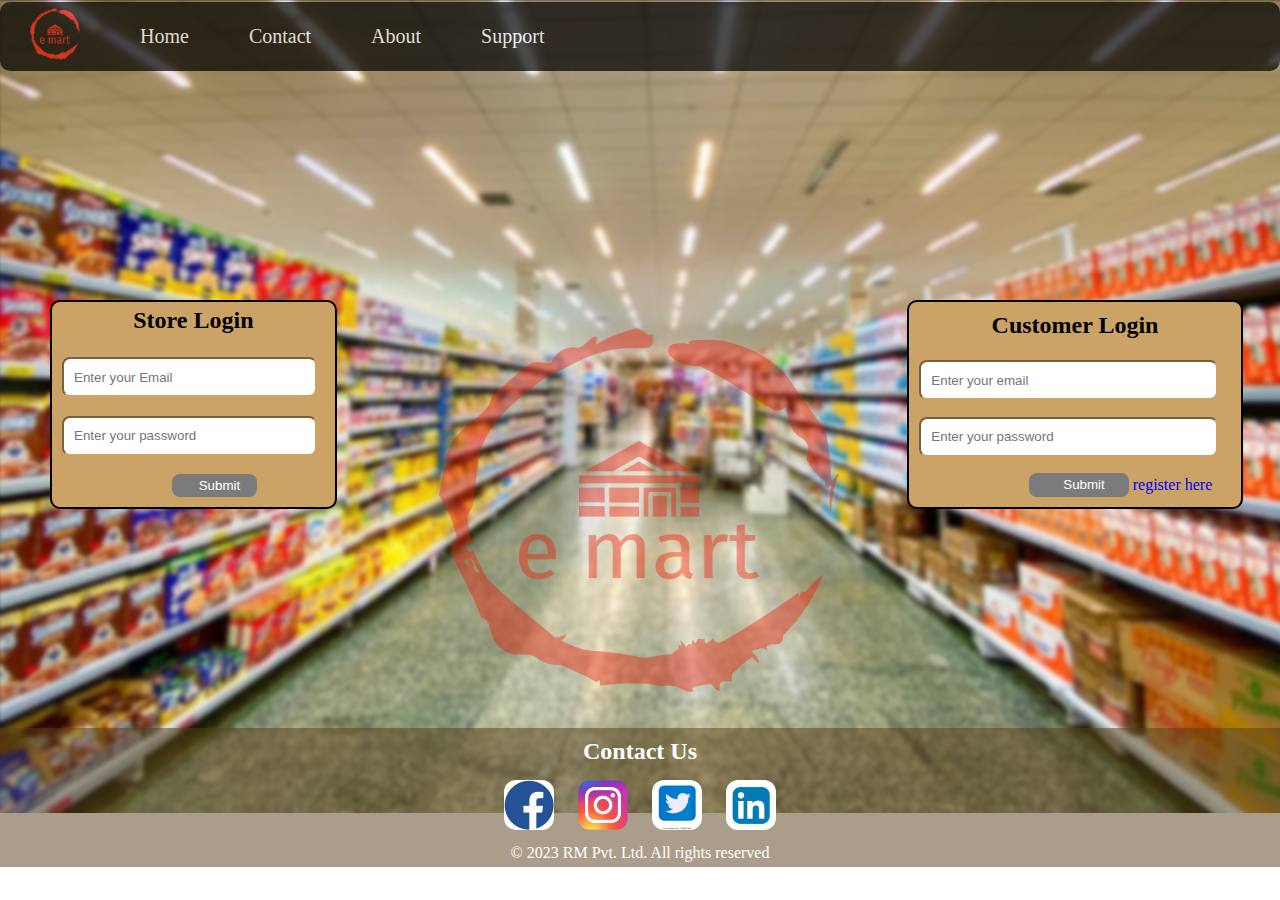
<file: index.html>
<!DOCTYPE html>
<html lang="en">
  <head>
    <meta charset="UTF-8" />
    <meta http-equiv="X-UA-Compatible" content="IE=edge" />
    <meta name="viewport" content="width=device-width, initial-scale=1.0" />
    <title>Document</title>
    <link rel="stylesheet" href="indexc.css" />
  </head>
  <body>
    <nav class="navigation">
      <ul>
        <li class="llgg">
        <a href="http://localhost/project/index2.php"><img src="logo.png" alt="E Mart" /></a>
               </li>
        <li>
          <a href="https://www.linkedin.com/in/rahul-meshram-b2079b22a/"
            >Home</a
          >
        </li>
        <li><a href="#">Contact</a></li>
        <li><a href="#">About</a></li>
        <li><a href="#">Support</a></li>
      </ul>
    </nav>
    <main>
      <div class="conbox">
        <form action="strln.php" method="post">
        <div class="box store">
          <h2>Store Login</h2>
          <input type="text" name="nemail" id="idemail" placeholder="Enter your Email">
          <input type="password" name="npassword" id="idpassword" placeholder="Enter your password">
          <input type="submit" value="Submit" id="sbmt">
        </div>
      </form> 

        <div class="box logo"><img src="logo.png" alt="" /></div>

        <form action="custln.php" method="post">
        <div class="box customer">
          <h2>Customer Login</h2>
          <input type="text" name="nemail" id="idemail" placeholder="Enter your email">
          <input type="password" name="npassword" id="idpassword" placeholder="Enter your password">
          <div>
            <input type="submit" value="Submit">
            <a href="custreg.html" class="lv">register here</a>
          </div>
        </form>   
        </div>
      </div>
    </main>
    <footer class="ft">
      <h2>Contact Us</h2>
      <section class="cont">
        <a href="#" target="_blank"
          ><img src="Images/fb.jpg" alt="" width="50px" height="50px"
        /></a>
        <a href="#" target="_blank"
          ><img src="Images/in.webp" alt="" width="50px" height="50px"
        /></a>
        <a href="#" target="_blank"
          ><img src="Images/tw.webp" alt="" width="50px" height="50px"
        /></a>
        <a
          href="#"
          target="_blank"
          ><img src="Images/link.png" alt="" width="50px" height="50px"
        /></a>
      </section>
      <p>© 2023 RM Pvt. Ltd. All rights reserved</p>
    </footer>
  </body>
</html>
</file>
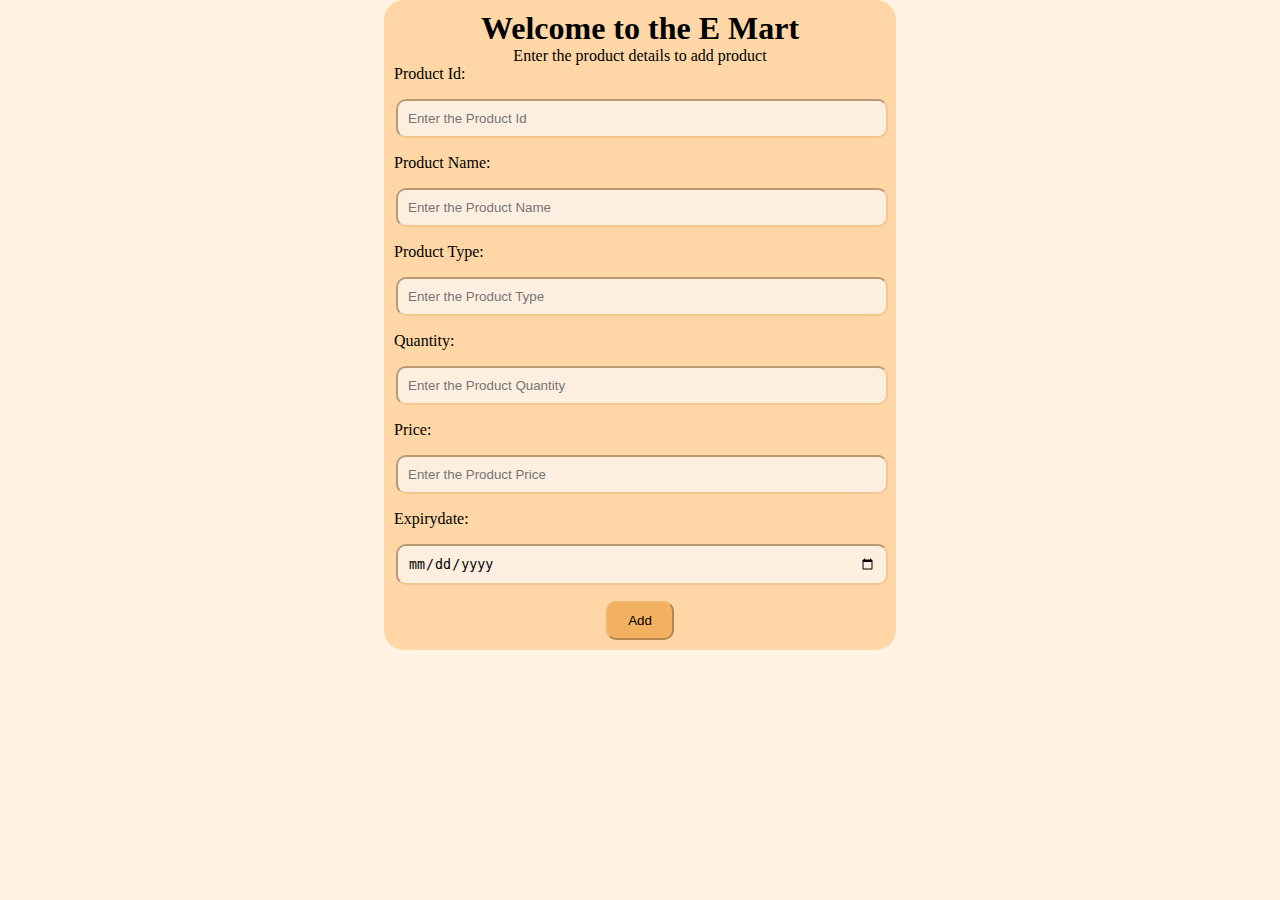
<file: addproduct.html>
<!DOCTYPE html>
<html lang="en">
<head>
    <meta charset="UTF-8">
    <meta http-equiv="X-UA-Compatible" content="IE=edge">
    <meta name="viewport" content="width=device-width, initial-scale=1.0">
    <title>Add Product Form</title>
    <link rel="stylesheet" href="addproductc.css">
</head>
<body>
    <div class="cont">
    <p><h1>Welcome to the E Mart</h1></p>
    <p>Enter the product details to add product</p>
    <form action="addproduct.php" method="post">
        <label for="idid">Product Id:</label>
        <input type="text" name="nid" id="idid" placeholder="Enter the Product Id" required>
        <label for="idname">Product Name:</label>
        <input type="text" name="nname" id="idname" placeholder="Enter the Product Name">
        <label for="idtype">Product Type:</label>
        <input type="text" name="ntype" id="idtype" placeholder="Enter the Product Type">
        <label for="idquantity">Quantity:</label>
        <input type="number" name="nquantity" id="idquantity" placeholder="Enter the Product Quantity">
        <label for="idprice">Price:</label>
        <input type="number" name="nprice" id="idprice" placeholder="Enter the Product Price" required>
        <label for="iddate">Expirydate:</label>
        <input type="date" name="ndate" id="iddate" placeholder="Enter the Product Expirydate" required>
        <div class="btn">
        <input type="submit" value="Add">
    </div>
    </form>

</div>

</body>
</html>
</file>
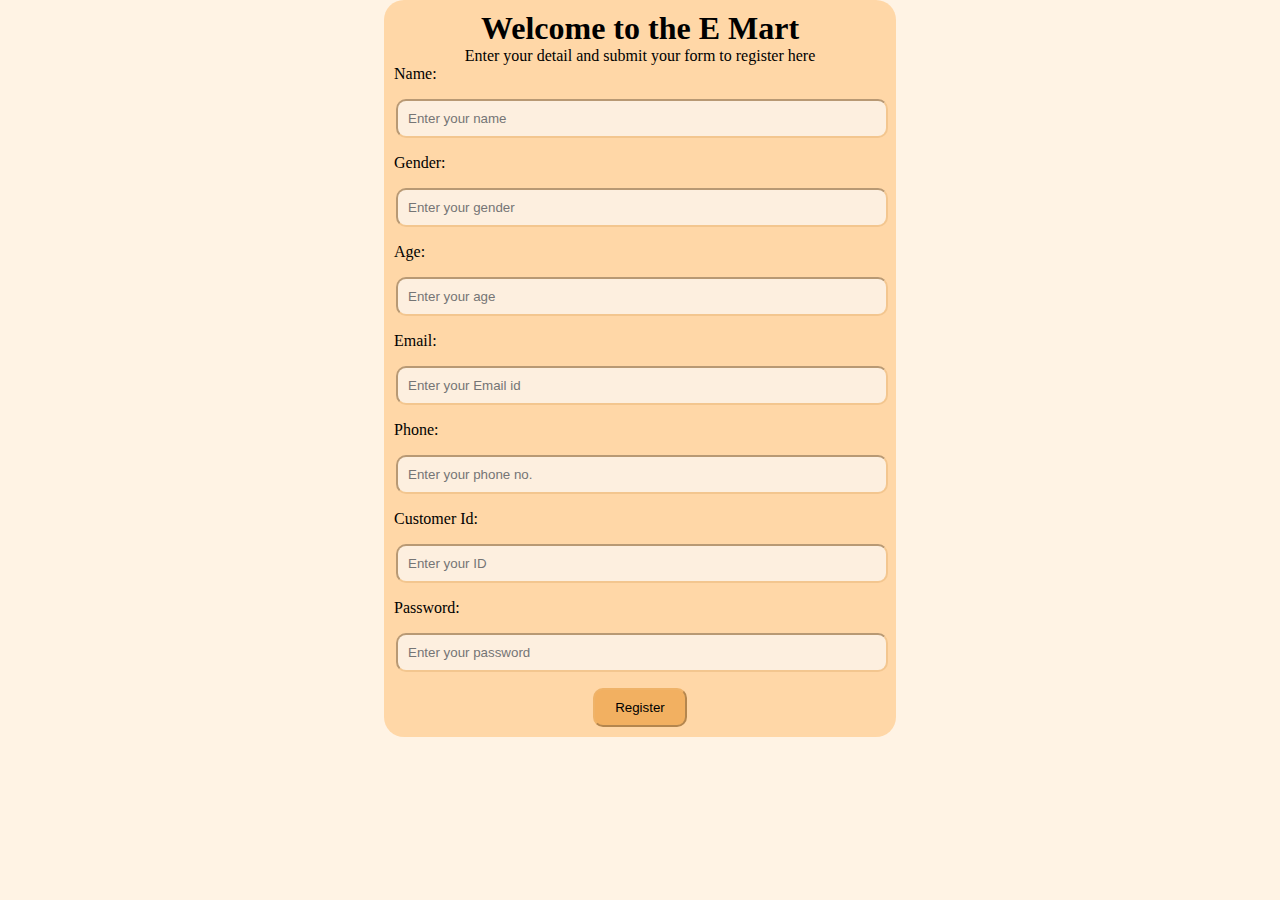
<file: custreg.html>
<!DOCTYPE html>
<html lang="en">
<head>
    <meta charset="UTF-8">
    <meta http-equiv="X-UA-Compatible" content="IE=edge">
    <meta name="viewport" content="width=device-width, initial-scale=1.0">
    <title>Customer Registration Form</title>
    <link rel="stylesheet" href="custregc.css">
</head>
<body>
    <!-- <img  class="stim" src="strimg.webp" alt="store"> -->
    <div class="cont">
        
    <p><h1>Welcome to the E Mart</h1></p>
    <p>Enter your detail and submit your form to register here</p>
    <form action="custreg.php" method="post">
        <label for="idname">Name:</label>
        <input type="text" name="nname" id="idname" placeholder="Enter your name" required>
        <label for="idgender">Gender:</label>
        <input type="text" name="ngender" id="idgender" placeholder="Enter your gender">
        <label for="idage">Age:</label>
        <input type="text" name="nage" id="idage" placeholder="Enter your age">
        <label for="idemail">Email:</label>
        <input type="email" name="nemail" id="idemail" placeholder="Enter your Email id">
        <label for="idphone">Phone:</label>
        <input type="text" name="nphone" id="idphone" placeholder="Enter your phone no." required>
        <label for="idid">Customer Id:</label>
        <input type="text" name="nid" id="idid" placeholder="Enter your ID" required>
        <label for="idpassword">Password:</label>
        <input type="password" name="npassword" id="idpassword" placeholder="Enter your password" required>
        <div class="btn">
        <input type="submit" value="Register">
    </div>




    </form>

</div>

</body>
</html>



<!-- 
<form action="sec.php" method="post">
    <label for="idname">Name:</label>
    <input type="text" name="nname" id="idname" placeholder="Enter your name here">
    <label for="idage">Age:</label>
    <input type="number" name="nage" id="idage" placeholder="Enter your age">

    <label for="idgender">Gender:</label>
    <select name="ngender" id="idgender" >
     <option value="sss" selected >--select your gender--</option>
     <option value="male">Male</option>
     <option value="female">Female</option>
     <option value="gay">Prefer not to say</option>
     
    </select>

    <label for="idemail">Email:</label>
    <input type="email" name="nemail" id="idemail" placeholder="Enter your email id">


    <label for="idphone">Phone no:</label>
    <input type="number" name="nnumber" id="idphone" placeholder="Enter your phone no.">
    
    <div class="sum"><button class="btn">Sumbit</button></div>
 
 </form> -->
</file>
<file: indexc.css>
* {
  margin: 0px;
  padding: 0px;
  box-sizing: border-box;
}
body {
  background-image: url("image.png");
  background-repeat: no-repeat;
  background-size: cover;
  height: 20vh;

  padding-top: 2px;
}

.navigation li {
  float: left;
  list-style-type: none;
  padding: 2px 15px;
  margin: 2px 15px;
  color: white;
  text-decoration: none;
}
.navigation li:hover {
  cursor: pointer;
  text-decoration: none;
 
}
.navigation ul {
  display: flex;
  align-items: center;
}
.navigation a{
  text-decoration: none;
  color: white;
}


.navigation {
  background-color: black;
  overflow: auto;
  padding: 0px;
  align-items: center;
  display: flex;
  border-radius: 10px;
  opacity: 0.7;
}
.llgg img {
  width: 50px;
}
main {
  width: 100%;
  height: 73vh;
  /* background-color: black; */
}
footer {
  /* align-items: center; */
  background-color: rgb(86, 62, 22,0.5);
  justify-content: center;
  border-radius: 0px;
  padding: 5px;
  text-align: center;
  /* opacity: 0.5; */
  color: white;
}
footer img {
  transition: transform 0.5s;
}
footer img:hover {
  transform: scale(1.2);
}

h2 {
  padding: 5px;
  margin: 0px;
}
section {
  margin: 10px;
  justify-content: center;
}
.cont {
  margin: 10px;
  justify-content: center;
}
.cont img {
  margin: 0px 10px;
  border-radius: 12px;
}
.ft {
  margin: 0;
}
nav li {
  color: aliceblue;
  text-decoration: none;
  font-size: 20px;
  border-radius: 15px;
  font-weight: normal;
}
nav li:hover {
  color: aqua;
  text-transform: uppercase;
  background-color: rgb(49, 34, 19);
  font-weight: bold;
}
.mge img {
  width: 500px;
  display: flex;
  align-items: center;
}
main {
  display: flex;
  justify-content: center;
}
.conbox {
  margin: auto;
  width: 100%;
  height: 400px;
  display: grid;
  grid-template-columns: auto auto auto;
}
.conbox .box img {
  margin: 10px 5px 10px 120px;
  width: 400px;
  height: 400px;
  opacity: 0.4;
}
.conbox .box {
  margin-top: 100px;
  width: 90%;
  height: 40%;
}

.store {
  width: 100%;
  height: 300px;
  background-color: #cca367;
  display: grid;
  grid-template-columns: auto;
  border-radius: 10px;
  margin-left: 50px;
  border: 2px solid black;
}
.store h2 {
  padding-top: 5px;
  text-align: center;
}
.store input {
  margin-left: 10px;
  width: 90%;
  height: 40px;
  border-radius: 8px;
  padding-left: 10px;

}

.customer {
  width: 100%;
  height: 50px;
  background-color: #cca367;
  display: grid;
  grid-template-columns: auto;
  border-radius: 10px;
  margin-right: 50px;
  border: 2px solid black;

}
.customer h2 {
  padding-top: 10px;
  text-align: center;
}
.customer input {
  margin-left: 10px;
  width: 90%;
  height: 40px;
  border-radius: 8px;
  padding-left: 10px;
}
input[type="submit"]{
  background-color: #7b7b7b;
  width: 30%;
  height: 70%;
  justify-content: center;
  margin-left: 120px;
  text-align: center;
  color: white;
  border: none;
}
input[type="submit"]:hover{
  cursor: pointer;
  background-color: #d7cfcf;
  color: black;

}
.lv{

  text-decoration: none;
}

.lv:hover{

  text-decoration: underline;
  color: rgb(0, 34, 255);
}
input[type = "text"],
input[type = "password"]{

  border-color: #cca367;
}
</file>
<file: addproductc.css>
*{
    margin: 0px;
    padding: 0px;
    box-sizing: border-box;
}
body{
    margin: auto;
    background-color: rgb(255, 243, 228);
}

.cont{
    background-color: rgba(255, 212, 160, 0.9);
    display: flex;
    flex-direction: column;
    /* text-align: center; */
    justify-content: center;
    border-radius: 20px;
    padding: 10px;
    max-width: 40%;
    margin: auto;

}
.cont p,h1{
    text-align: center;
}

form input[type = "text"],
input[type = "number"],
input[type = "date"]{
    margin:  16px 2px;
    padding: 10px;
    width: 100%;
    border-radius: 10px;
    border-color: rgba(238, 180, 109, 0.7);
    background-color: rgba(252, 249, 246, 0.7);
}
form input[type = "submit"]{
    /* margin:  16px 2px;
   
    /* width: 100%;  */
    padding: 10px 20px;
    justify-content: center;
    text-align: center;
    border-radius: 10px;
    border-color: rgba(238, 180, 109, 0.7);
    background-color: rgba(236, 160, 67, 0.7);
}
.btn{
    text-align: center;
}

.stim{
    width: 100%;
    height: 100%;
    position: absolute;
    z-index: -1;
    opacity: 0.6;
}

form input[type = "submit"]:hover{
    /* margin:  16px 2px;
   
    /* width: 100%;  */
    padding: 10px 25px;
    justify-content: center;
    text-align: center;
    border-radius: 10px;
    border-color: rgba(238, 180, 109, 0.7);
    background-color: rgba(197, 120, 27, 0.7);
    color: white;
    cursor: pointer;
}
</file>
<file: custregc.css>
*{
    margin: 0px;
    padding: 0px;
    box-sizing: border-box;
}
body{
    margin: auto;
    background-color: rgb(255, 243, 228);
}

.cont{
    background-color: rgba(255, 212, 160, 0.9);
    display: flex;
    flex-direction: column;
    /* text-align: center; */
    justify-content: center;
    border-radius: 20px;
    padding: 10px;
    max-width: 40%;
    margin: auto;

}
.cont p,h1{
    text-align: center;
}

form input[type = "text"],
input[type = "password"],
input[type = "email"]{
    margin:  16px 2px;
    padding: 10px;
    width: 100%;
    border-radius: 10px;
    border-color: rgba(238, 180, 109, 0.7);
    background-color: rgba(252, 249, 246, 0.7);
}
form input[type = "submit"]{
    /* margin:  16px 2px;
   
    /* width: 100%;  */
    padding: 10px 20px;
    justify-content: center;
    text-align: center;
    border-radius: 10px;
    border-color: rgba(238, 180, 109, 0.7);
    background-color: rgba(236, 160, 67, 0.7);
}
.btn{
    text-align: center;
}

.stim{
    width: 100%;
    height: 100%;
    position: absolute;
    z-index: -1;
    opacity: 0.6;
}

form input[type = "submit"]:hover{
    /* margin:  16px 2px;
   
    /* width: 100%;  */
    padding: 10px 25px;
    justify-content: center;
    text-align: center;
    border-radius: 10px;
    border-color: rgba(238, 180, 109, 0.7);
    background-color: rgba(197, 120, 27, 0.7);
    color: white;
    cursor: pointer;
}
</file>
